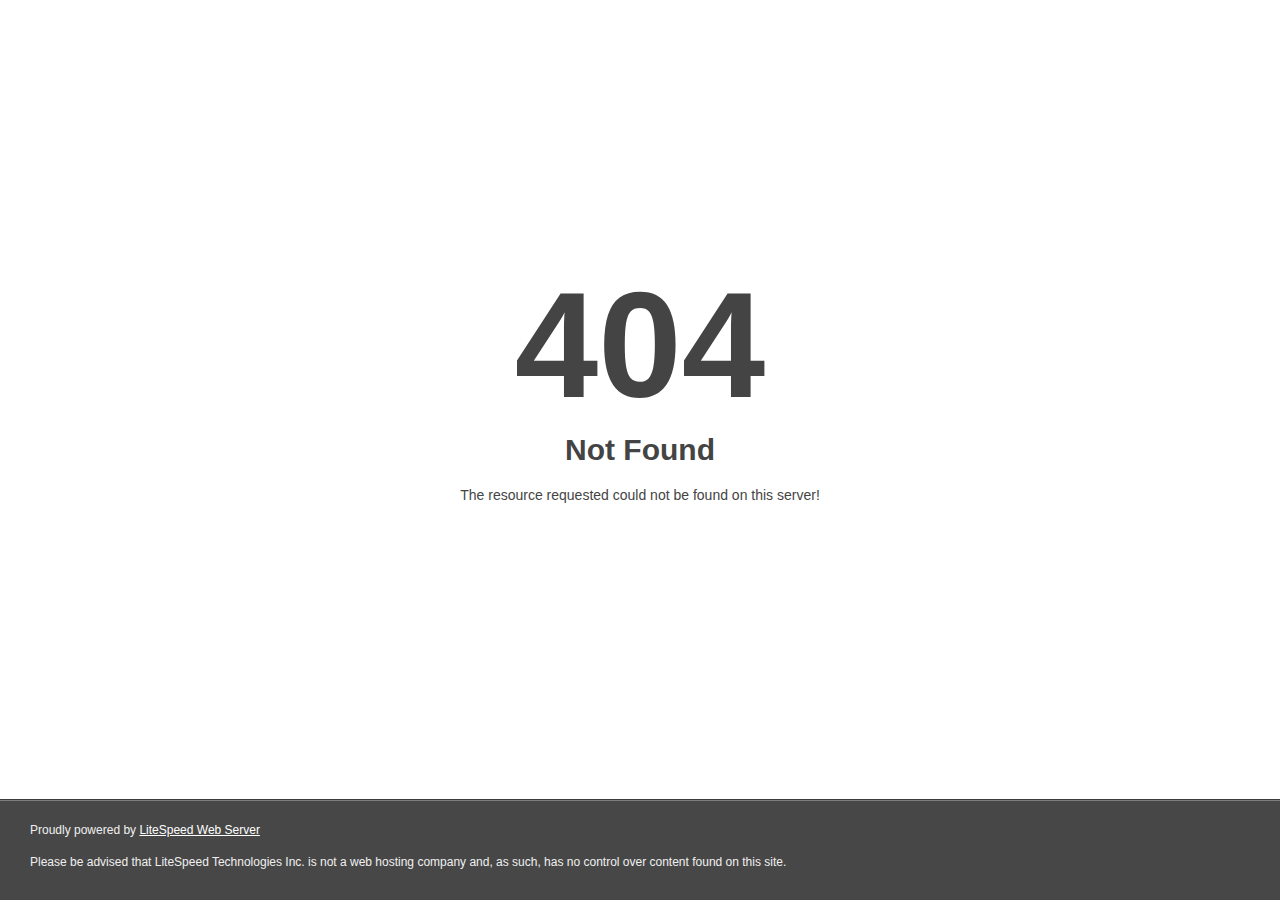
<file: blog_details.html>
<!DOCTYPE html>
<html style="height:100%">

<head>
        <meta name="viewport" content="width=device-width, initial-scale=1, shrink-to-fit=no" />
        <title> 404 Not Found
        </title>
</head>

<body
        style="color: #444; margin:0;font: normal 14px/20px Arial, Helvetica, sans-serif; height:100%; background-color: #fff;">
        <div style="height:auto; min-height:100%; ">
                <div
                        style="text-align: center; width:800px; margin-left: -400px; position:absolute; top: 30%; left:50%;">
                        <h1 style="margin:0; font-size:150px; line-height:150px; font-weight:bold;">404</h1>
                        <h2 style="margin-top:20px;font-size: 30px;">Not Found
                        </h2>
                        <p>The resource requested could not be found on this server!</p>
                </div>
        </div>
        <div
                style="color:#f0f0f0; font-size:12px;margin:auto;padding:0px 30px 0px 30px;position:relative;clear:both;height:100px;margin-top:-101px;background-color:#474747;border-top: 1px solid rgba(0,0,0,0.15);box-shadow: 0 1px 0 rgba(255, 255, 255, 0.3) inset;">
                <br>Proudly powered by <a style="color:#fff;" href="http://www.litespeedtech.com/error-page">LiteSpeed
                        Web Server</a>
                <p>Please be advised that LiteSpeed Technologies Inc. is not a web hosting company and, as such, has no
                        control over content found on this site.</p>
        </div>
</body>

</html>
</file>
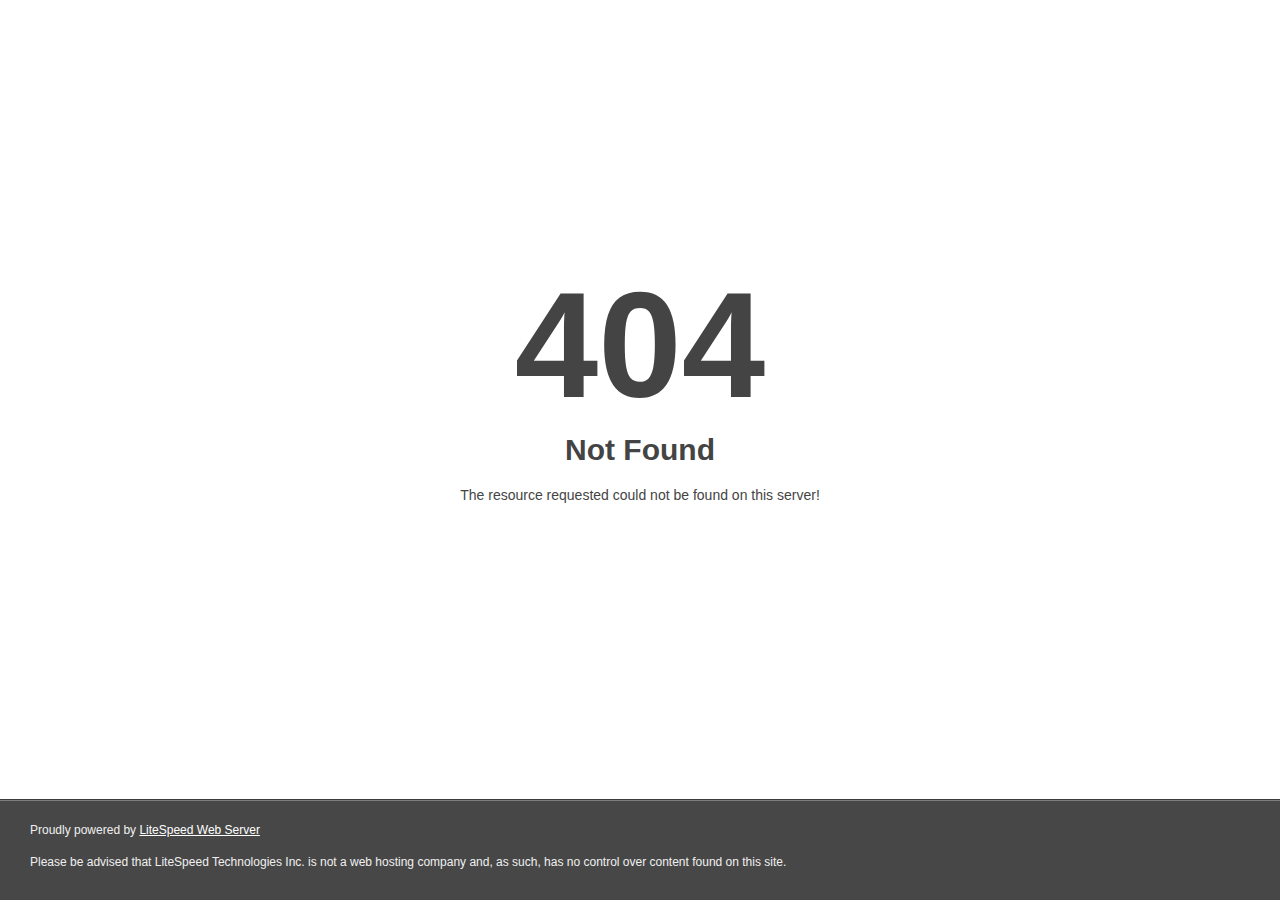
<file: js/waypoints.min.html>
<!DOCTYPE html>
<html style="height:100%">
<head>
<meta name="viewport" content="width=device-width, initial-scale=1, shrink-to-fit=no" />
<title> 404 Not Found
</title></head>
<body style="color: #444; margin:0;font: normal 14px/20px Arial, Helvetica, sans-serif; height:100%; background-color: #fff;">
<div style="height:auto; min-height:100%; ">     <div style="text-align: center; width:800px; margin-left: -400px; position:absolute; top: 30%; left:50%;">
        <h1 style="margin:0; font-size:150px; line-height:150px; font-weight:bold;">404</h1>
<h2 style="margin-top:20px;font-size: 30px;">Not Found
</h2>
<p>The resource requested could not be found on this server!</p>
</div></div><div style="color:#f0f0f0; font-size:12px;margin:auto;padding:0px 30px 0px 30px;position:relative;clear:both;height:100px;margin-top:-101px;background-color:#474747;border-top: 1px solid rgba(0,0,0,0.15);box-shadow: 0 1px 0 rgba(255, 255, 255, 0.3) inset;">
<br>Proudly powered by  <a style="color:#fff;" href="http://www.litespeedtech.com/error-page">LiteSpeed Web Server</a><p>Please be advised that LiteSpeed Technologies Inc. is not a web hosting company and, as such, has no control over content found on this site.</p></div></body></html>
</file>
